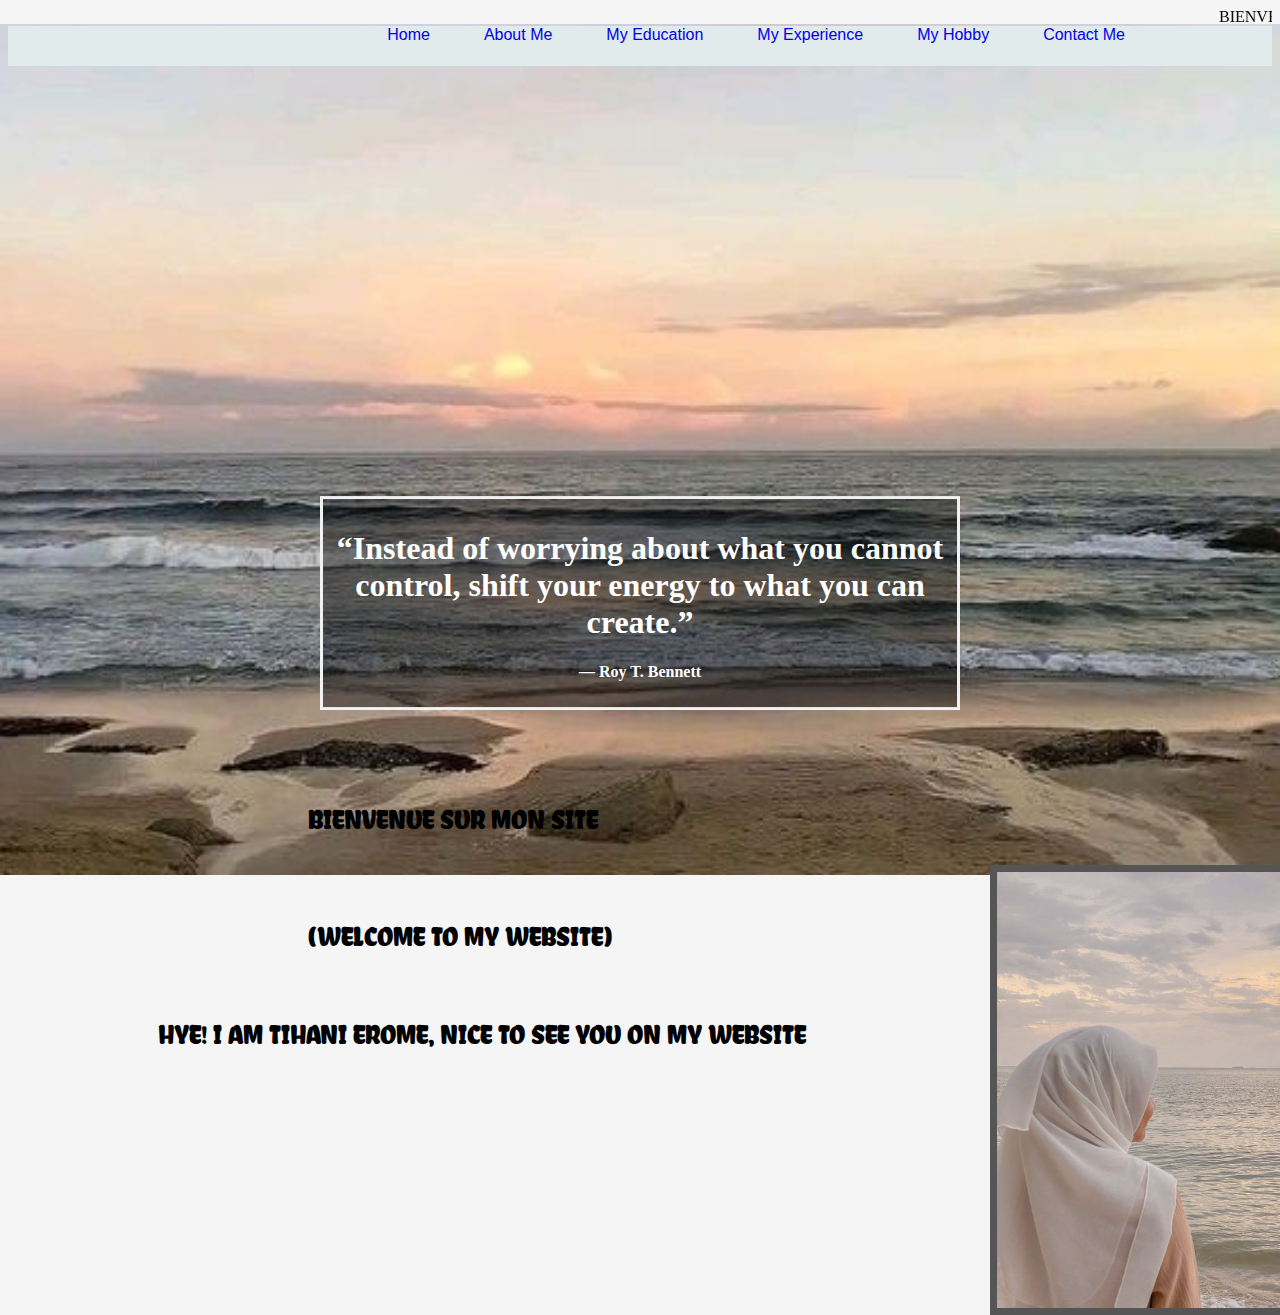
<file: index.html>
<html>
 <head>
    <title>TIHANI EROME</title>
    <link rel="preconnect" href="https://fonts.googleapis.com">
<link rel="preconnect" href="https://fonts.gstatic.com" crossorigin>
<link href="https://fonts.googleapis.com/css2?family=Chela+One&display=swap" rel="stylesheet">
    <link rel="stylesheet" type="text/css"href="css/style.css">
 </head>
<body>
<marquee> BIENVENUE CHEZ MOI </marquee>

    <div class="logo">
    </div>
<div class="menu">
<a href="index.html">Home</a>
<a href="biodata.html">About Me</a>
<a href="education.html">My Education</a>
<a href="experience.html">My Experience</a>
<a href="hobby.html">My Hobby</a>
<a href="contact.html">Contact Me</a>

    <div class="content1">
    <p style="font-family: 'Chela One', cursive;">BIENVENUE SUR MON SITE</p>
    </div>

    <div class="content2">
    <p style="font-family: 'Chela One', cursive;">(WELCOME TO MY WEBSITE)</p>
    </div>

    <div class="content3">
    <p style="font-family: 'Chela One', cursive;">HYE! I AM TIHANI EROME, NICE TO SEE YOU ON MY WEBSITE</p>
    </div>

</div>

<div class="background-image"></div>

    <div class="bg-text">
        <h1>“Instead of worrying about what you cannot control, shift your energy to what you can create.”</h1>
        <p>― Roy T. Bennett</p>
    </div>

<html>
<head>
    <img src="images/me 2.jpg" alt="me 2">

    <style>
img {
    border: 7px solid #555;
}

        img {
            height: 450px;
            float: right;
            margin-bottom: -420px;
            padding-bottom: 0px;
            position: absolute;
            bottom: 5px;
            left: 990px;
        }
    </style>
</head>
</html>

<style>
        body 
        {
            background-image: url("images/about me background 5.jpg");
            background-size: 100%;
            background-repeat: no-repeat;
            background-position: center;
        }
    
    </style>




</body>
</html>
</file>
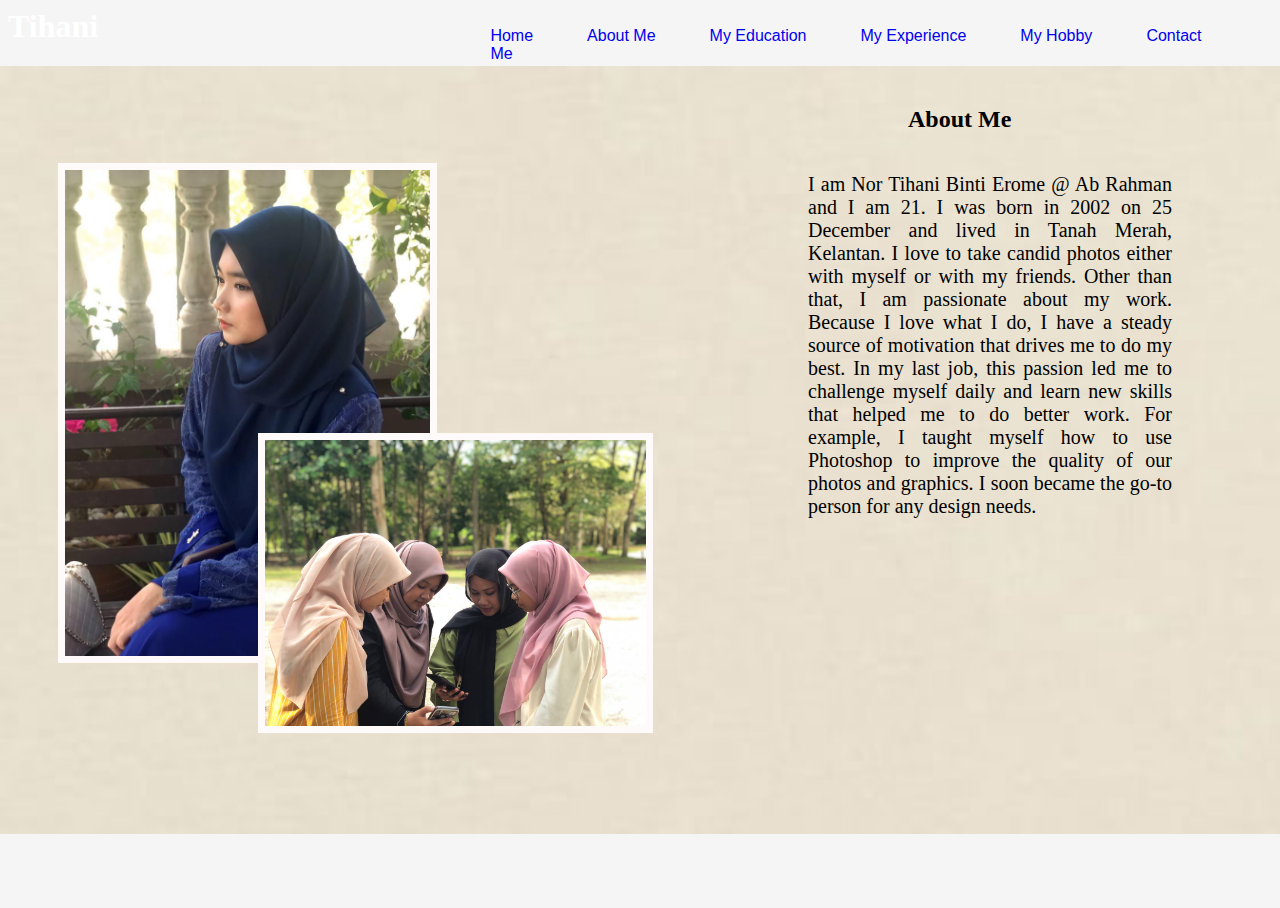
<file: biodata.html>
<html>
    <head>
        <title>About Me</title>
        <link rel="stylesheet" type="text/css"href="css/style.css">
    </head>
    <body>
        <h1>Tihani</h1>
        
    </div>

    <body data-pages="About Me">

    </body>

    <nav>
        <ul>
           <a href="index.html">Home</a>
           <a href="biodata.html">About Me</a>
           <a href="education.html">My Education</a>
           <a href="experience.html">My Experience</a>
           <a href="hobby.html">My Hobby</a>
           <a href="contact.html">Contact Me</a> 
        </ul>
    </nav>

    <h2 style="margin-left: 900px; color: black; padding-top: 40px; font-style: font-family 'Chela One', cursive;">About Me</h2>

        <div>
            <img src="images/home profile picture hani.jpg" height="500px" alt="images of profile picture hani" style="float: left; margin-left: 50px; margin-top: 10px; position: absolute;">
        <div>
            <img src="images/candid photo about me friends.jpg" height="300px " style="margin-left: 250px; margin-top: 280px; position: absolute; ">
          </div>

          <style>
            img {
                border: 7px solid snow;
            }
          </style>
         
    <style>
        body 
        {
            background-image: url("images/about me background 6.jpg");
            background-size: 100%;
            background-repeat: no-repeat;
            background-position: center;
        }
    
    </style>
    </body>
</html>

<div style="margin-right: 100px; margin-left: 800px; float: right; justify-content: center; font-size: 15pt; text-align: justify;">
    <p>I am Nor Tihani Binti Erome @ Ab Rahman and I am 21. I was born in 2002 on 25 December and lived in Tanah Merah, Kelantan.  I love to take candid photos either with myself or with my friends. Other than that, I am passionate about my work. Because I love what I do, I have a steady source of motivation that drives me to do my best. In my last job, this passion led me to challenge myself daily and learn new skills that helped me to do better work. For example, I taught myself how to use Photoshop to improve the quality of our photos and graphics. I soon became the go-to person for any design needs.</p>
</file>
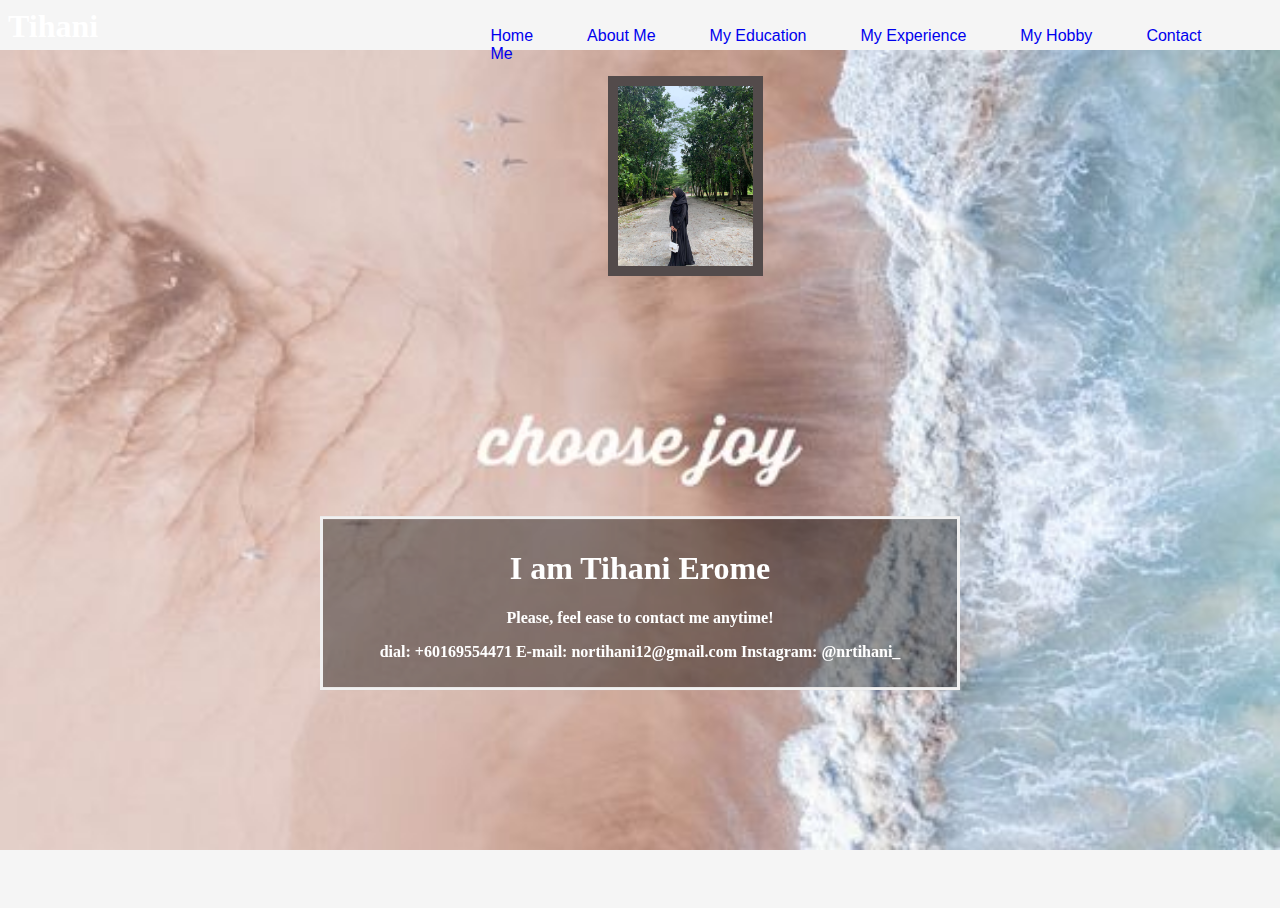
<file: contact.html>
<html>
    <head>
        <title>Contact Me</title>
        <link rel="stylesheet" type="text/css"href="css/style.css">
    </head>
    <body>
        <h1>Tihani</h1>

        <nav>
            <ul>
               <a href="index.html">Home</a>
               <a href="biodata.html">About Me</a>
               <a href="education.html">My Education</a>
               <a href="experience.html">My Experience</a>
               <a href="hobby.html">My Hobby</a>
               <a href="contact.html">Contact Me</a> 
            </ul>
        </nav>

    <div class="images/contact me background.jpg"></div>

    <div class="bg-text">
        <h1>I am Tihani Erome</h1>
        <p>Please, feel ease to contact me anytime!</p>
        <p>dial: +60169554471  E-mail: nortihani12@gmail.com  Instagram: @nrtihani_</p>
    </div>

    <html>
        <head>
            <img src="images/contact me candid picture.jpg" height="200px" alt="images of contact me candid picture" style="float: left; margin-left: 600px; margin-top: 10px; position: absolute; ">
    
    <div>
        <style>
            img {
                border: 10px solid rgb(83, 75, 75);
            }
        </style>
    </div>

    <div align="center" style="padding-top: 33%">
        <iframe src="https://www.google.com/maps/embed?pb=!1m18!1m12!1m3!1d3969.6947356813794!2d102.27092387411088!3d5.757002931597571!2m3!1f0!2f0!3f0!3m2!1i1024!2i768!4f13.1!3m3!1m2!1s0x31b68fe6f50d123f%3A0xaeb67217536d6442!2sUiTM%20Machang!5e0!3m2!1sen!2smy!4v1689739576164!5m2!1sen!2smy" width="100%" height="150px" style="border:0;" allowfullscreen="" loading="lazy" referrerpolicy="no-referrer-when-downgrade"></iframe>
        
    <style>
        body 
        {
            background-image: url("images/contact me background.jpg");
            background-size: 100%;
            background-repeat: no-repeat;
            background-position: center;
        }
    </style>

</body>
</html>
</file>
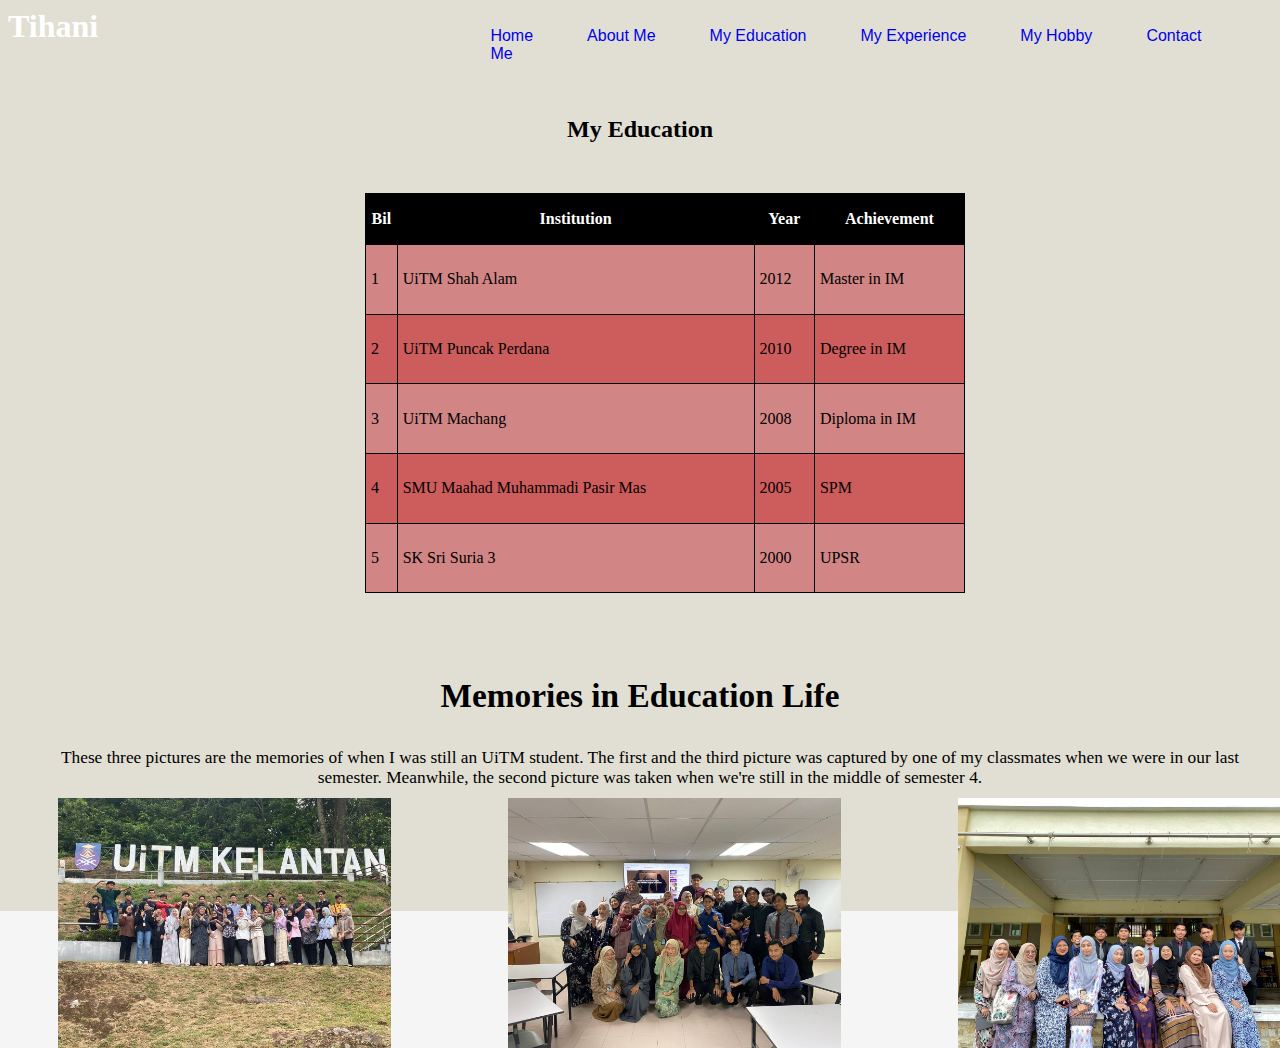
<file: education.html>
<html>
    <head>
        <title>My Education</title>
        <link rel="stylesheet" type="text/css"href="css/style.css">
    </head>
    <body>
        <h1>Tihani</h1>

        <nav>
            <ul>
               <a href="index.html">Home</a>
               <a href="biodata.html">About Me</a>
               <a href="education.html">My Education</a>
               <a href="experience.html">My Experience</a>
               <a href="hobby.html">My Hobby</a>
               <a href="contact.html">Contact Me</a> 
            </ul>
        </nav>

        <div class="background-image"></div>

</head>
</html>

<style>
        body 
        {
            background-image: url("images/education-background 3.jpg");
            background-size: 100%;
            background-repeat: no-repeat;
            background-position: center;
            background-attachment: fixed;
        }
    
    </style>

<h2 style="text-align: center; color: black; padding-top: 50px; font-style: font-family 'Chela One', cursive;">My Education</h2>
</div>

<table>
    <tr>
        <th>Bil</th>
        <th>Institution</th>
        <th>Year</th>
        <th>Achievement</th>
    </tr>
    <tr>
        <td>1</td>
        <td>UiTM Shah Alam</td>
        <td>2012</td>
        <td>Master in IM</td>
    </tr>
    <tr>
        <td>2</td>
        <td>UiTM Puncak Perdana</td>
        <td>2010</td>
        <td>Degree in IM</td>
    </tr>
    <tr>
        <td>3</td>
        <td>UiTM Machang</td>
        <td>2008</td>
        <td>Diploma in IM</td>
    </tr>
    <tr>
        <td>4</td>
        <td>SMU Maahad Muhammadi Pasir Mas</td>
        <td>2005</td>
        <td>SPM</td>
    </tr>
    <tr>
        <td>5</td>
        <td>SK Sri Suria 3</td>
        <td>2000</td>
        <td>UPSR</td>
    </tr>
</table>
</div>

    </body>
</html>

<h3 style="text-align: center; color: black; padding-top: 50px; font-style: font-family 'Chela One', cursive; font-size: 25pt;">Memories in Education Life</h3>

<div>
    <img src="images/memories of uitm 1.jpg" height="250px" alt="memories of uitm 1" style="float: left; margin-left: 50px; margin-top: 50px; position: absolute;">
<div>

 <div>
    <img src="images/memories of uitm 2.jpg" height="250px" alt="memories of uitm 2" style=" margin-left: 500px; margin-top: 50px; position: absolute;">
 <div>

<div>
     <img src="images/memories of uitm 4.jpg" height="250px" alt="memories of uitm 4" style=" margin-left: 950px; margin-top: 50px; position: absolute;">
<div>

    <div style="justify-content: center; font-size: 13pt; float: bottom; margin-left: 20px; text-align: center;">
        <p>These three pictures are the memories of when I was still an UiTM student. The first and the third picture was captured by one of my classmates when we were in our last semester. Meanwhile, the second picture was taken when we're still in the middle of semester 4.</p>
</file>
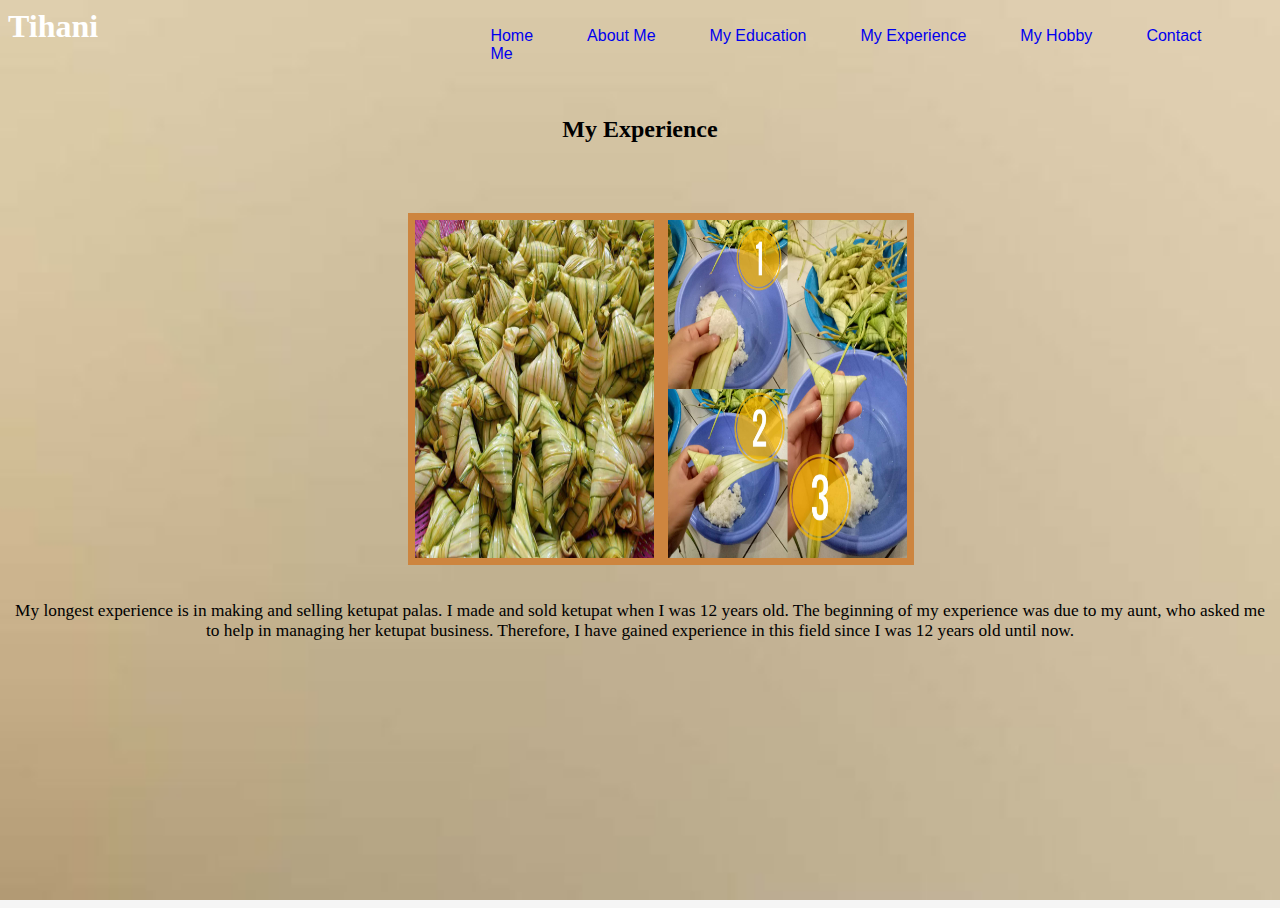
<file: experience.html>
<html>
    <head>
        <title>My Experience</title>
        <link rel="stylesheet" type="text/css"href="css/style.css">
    </head>
    <body>
        <h1>Tihani</h1>

        <nav>
            <ul>
               <a href="index.html">Home</a>
               <a href="biodata.html">About Me</a>
               <a href="education.html">My Education</a>
               <a href="experience.html">My Experience</a>
               <a href="hobby.html">My Hobby</a>
               <a href="contact.html">Contact Me</a> 
            </ul>
        </nav>
    </body>
</html>

<style>
    body 
    {
        background-image: url("images/background experience.jpg");
        background-size: 100%;
        background-repeat: no-repeat;
        background-position: center;
    }

</style>

<h2 style="text-align: center; color: black; padding-top: 50px; font-style: font-family 'Chela One', cursive;">My Experience</h2>

<div>
    <img src="images/experience ketupat.jpg" height="352px" alt="images of experience ketupat" style="float: left; width: 20%; margin-top: 50px; margin-left: 400px; position: relative;">

<div>
    <img src="images/the making of ketupat.jpg" height="352px" alt="images of the making of ketupat" style="float: left; width: 20%; margin-top: 50px;">

    <style>
        img {
            border: 7px solid peru;
        }
      </style>

<div style="justify-content: center; font-size: 13pt; padding-top: 420px; text-align: center;">
    <p>My longest experience is in making and selling ketupat palas. I made and sold ketupat when I was 12 years old. The beginning of my experience was due to my aunt, who asked me to help in managing her ketupat business. Therefore, I have gained experience in this field since I was 12 years old until now.</p>
</file>
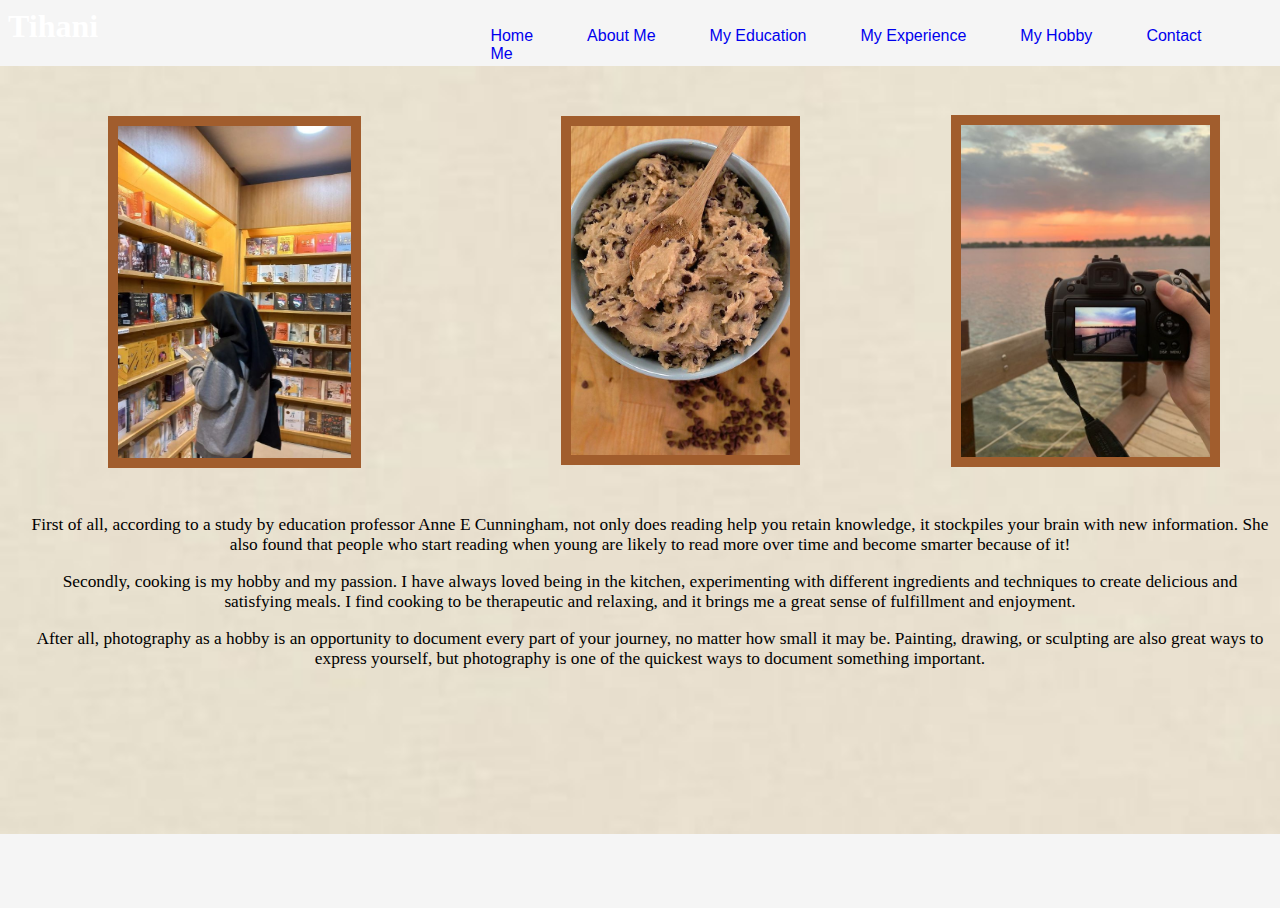
<file: hobby.html>
<html>
    <head>
        <title>My Hobby</title>
        <link rel="stylesheet" type="text/css"href="css/style.css">
    </head>
    <body>
        <h1>Tihani</h1>

        <nav>
            <ul>
               <a href="index.html">Home</a>
               <a href="biodata.html">About Me</a>
               <a href="education.html">My Education</a>
               <a href="experience.html">My Experience</a>
               <a href="hobby.html">My Hobby</a>
               <a href="contact.html">Contact Me</a> 
            </ul>
        </nav>

        <div>
            <img src="images/hobby reading.jpg" height="352px" alt="images of hobby reading" style="float: left; width: 20%; margin-top: 50px; margin-left: 100px; position: relative;">
        <div>
            <img src="images/hobby baking.jpg" height="349px" alt="images of hobby baking" style="margin-left: 200px; margin-top: 50px; position: relative;">
         <div>
            <img src="images/hobby photography.jpg" height="352px" alt="images of hobby photography" style="margin-left: 590px; margin-top: -350px;">
         </div>   
        
         <style>
            img {
                border: 10px solid rgb(161, 93, 45);
            }
          </style>

        <div class="background-image"></div>

    <style>
        body 
        {
            background-image: url("images/about me background 6.jpg");
            background-size: 100%;
            background-repeat: no-repeat;
            background-position: center;
        }
    
    </style>
    </body>
</html>

<div style="justify-content: center; font-size: 13pt; float: bottom; margin-left: 20px; text-align: center; padding-top: 30px;">
    <p>First of all, according to a study by education professor Anne E Cunningham, not only does reading help you retain knowledge, it stockpiles your brain with new information. She also found that people who start reading when young are likely to read more over time and become smarter because of it!</p>

    <p>Secondly, cooking is my hobby and my passion. I have always loved being in the kitchen, experimenting with different ingredients and techniques to create delicious and satisfying meals. I find cooking to be therapeutic and relaxing, and it brings me a great sense of fulfillment and enjoyment.</p>

    <p>After all, photography as a hobby is an opportunity to document every part of your journey, no matter how small it may be. Painting, drawing, or sculpting are also great ways to express yourself, but photography is one of the quickest ways to document something important.</p>
</file>
<file: css/style.css>
h1
    {
        color: white;
    }

body
    {
        background-color: whitesmoke;
    }

body, html {
    height: 100%;
}

* {
    box-sizing: border-box;
}

.bg-image {
    background-image: url("images/about me background 5.jpg");
    filter: blur(8px);
    height: 100%;
    background-position: center;
    background-repeat: no-repeat;
    background-size: cover;
}

.bg-text {
    background-color: thistle;
    background-color: transparent;
    color: white;
    font-weight: bold;
    border: 3px solid #f1f1f1;
    position: absolute;
    top: 50%;
    left: 50%;
    transform: translate(-50%, -50%);
    z-index: 2;
    width: 80%;
    padding: 20px;
    text-align: center;
}

a
    {
        text-decoration: none;
        padding-right: 50px;
        font-family:'Franklin Gothic Medium', 'Arial Narrow', Arial, sans-serif;
        font-size: 12pt;
        font-weight: 500;
    }

    a:hover
    {
        color: black;
        background-color: transparent;
    }

.logo
    {
        width: 30%;
        height: 70px;
        float: left;
    }

.menu
    {
        width: 100%;
        height: 40px;
        float: top;
        position: relative;
        background-color: rgb(225, 235, 235);
    }
  
.menulist
{
    width: 100%;
    text-align: right;
    padding: 8px;
    margin-right: 20px;
    
}


.content1
{
    height: 150px;
    align-items: center;
    position: relative;
    display:flex;
    margin-top: 700px;
    margin-left: 300px;
    font-size: 20pt;
    font-family: Impact, Haettenschweiler, 'Arial Narrow Bold', sans-serif;
}
.content2
    {
        height: 90px;
        align-items: right center;
        position: relative;
        display: flex;
        margin-left: 300px;
        font-size: 20pt;
        font-family: Impact, Haettenschweiler, 'Arial Narrow Bold', sans-serif;
    }

.content3
    {
        height: 100px;
        align-items: center;
        position: relative;
        display: flex;
        margin-left: 150px;
        font-size: 20pt;
        font-family: Impact, Haettenschweiler, 'Arial Narrow Bold', sans-serif;
    }
    
nav {
    width: 65%;
    height: 40px;
    float: top;
    float: right;
    padding-bottom: -10px;
    position: relative;
    margin-top: -55px;
}




table, tr, td, th
    {
        border: 1px solid black;
        border-collapse: collapse;
    }

table
    {
        width: 600px;
        height: 400px;
        margin-left: 357px;
        margin-top: 50px;
    }
td
    {
        padding: 5px;
    }

th
    {
        background-color: black;
        color: white;
    }

tr
    {
        background-color: rgba(207, 125, 125, 0.911);
    }

tr:nth-child(odd)
    {
        background-color: indianred;
    }

tr:hover
    {
        background-color: lightyellow;
    }

body, html {
    height: 100%;
}

* {
    box-sizing: border-box;
}

.bg-image {
    
    background-image: url(images/contactmebackground.jpg);
    filter: blur(8px);
    -webkit-filter: blur(8px);
    height: 100%;
    background-position: center;
    background-repeat: no-repeat;
    background-size: cover;
}

.bg-text {
    background-color: rgb(0,0,0);
    background-color: rgba(0,0,0, 0.4);
    color: white;
    font-weight: bold;
    border: 3px solid #f1f1f1;
    position: absolute;
    top: 67%;
    left: 50%;
    transform: translate(-50%, -50%);
    z-index: 2;
    width: 50%;
    padding: 10px;
    text-align: center;
}
</file>
